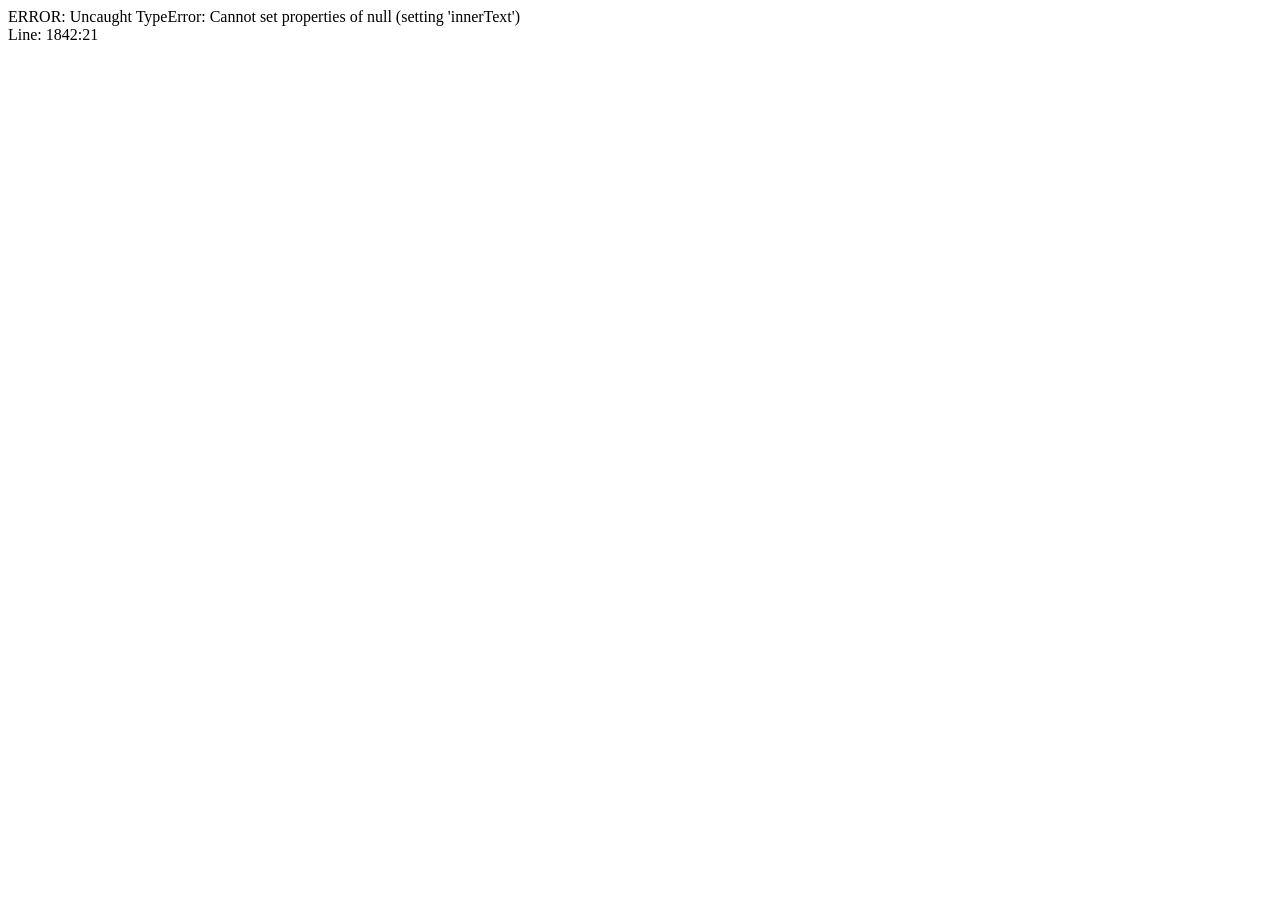
<file: test.html>
<!DOCTYPE html>
<html>
<head>
  <script>
    window.onerror = function(msg, url, line, col, error) {
      document.write("ERROR: " + msg + "<br>Line: " + line + ":" + col);
    };
  </script>
  <script src="app.js"></script>
</head>
<body>
  TEST
</body>
</html>
</file>
